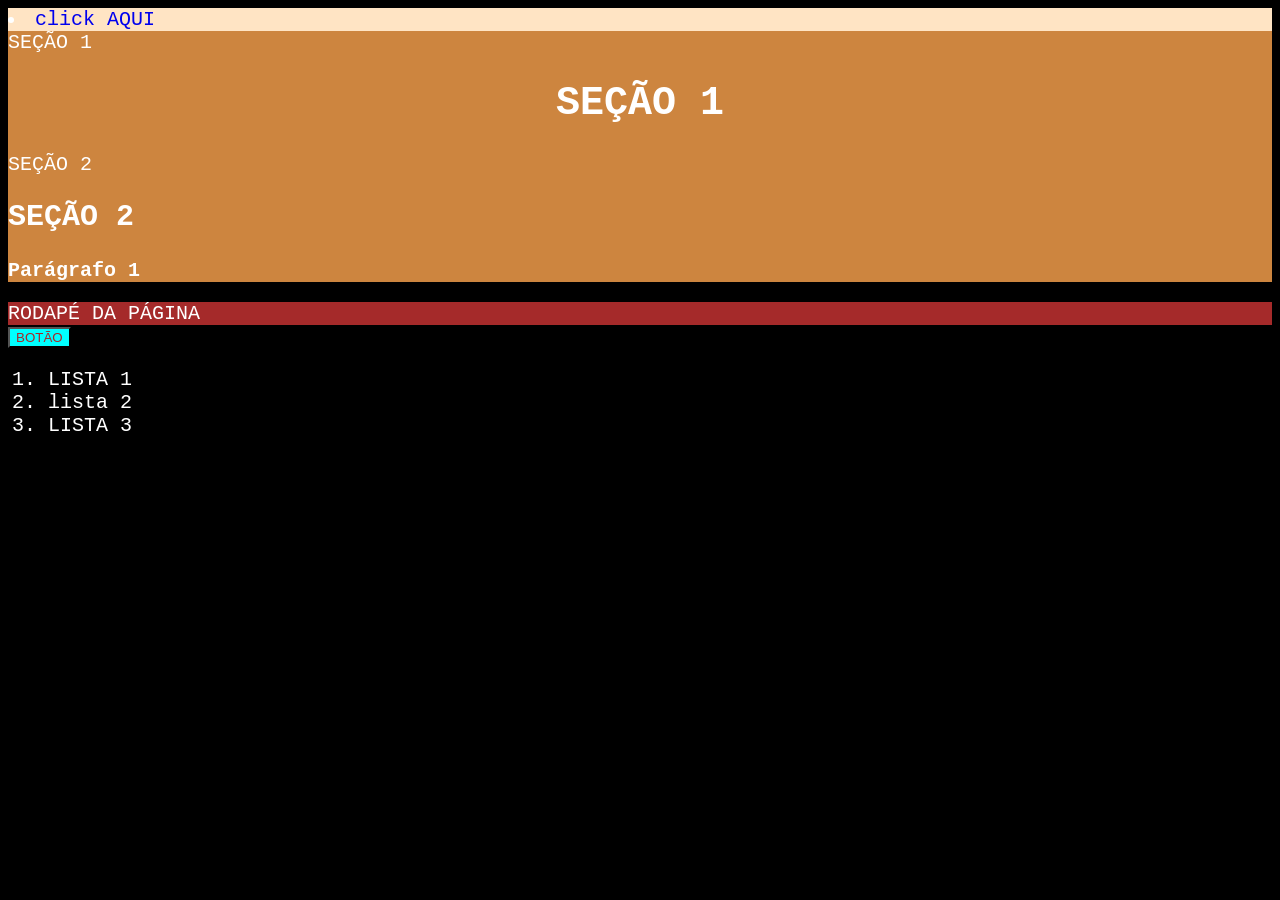
<file: Crisely/sobre.html>
<!DOCTYPE html>
<html lang="pt-br">
<head>
    <meta charset="UTF-8">
    <meta name="viewport" content="width=device-width, initial-scale=1.0">
    <title>sobre</title>
    <link rel="stylesheet" href="styles/styles.css">
</head>
<body>
  <header>
    <nav>
      <li>
        <a href="/index.html">click AQUI</a>
      </li>
    </nav>
  </header>
  <main>
    <section>SEÇÃO 1</section>
                     <h1>SEÇÃO 1</h1>
    <section>SEÇÃO 2</section>
                     <h2>SEÇÃO 2</h2>
                        <p>Parágrafo 1</p>
                   <section>      
    </main>
    <footer>
         RODAPÉ DA PÁGINA
    </footer>
</body>
<button>BOTÃO</button>
      <br>

      <!--LISTAS-->
      <ol>
        <li>LISTA 1</li>
        <li>lista 2</li>
        <li>LISTA 3</li>
      </ol>

</body>
</html>
</file>
<file: Crisely/styles/styles.css>
body{
    background-color: black;
    color: white;
    font-family: 'Courier New', Courier, monospace;
    font-size: 20px;

}    

h1{
    text-align: center;
}


p{
    font-weight: bold
}    


    img{
        border-radius: 20px;
        width: 200px;
        height: 200px;
}


a{
    text-decoration:none;
}


h3{
    text-decoration: underline;
}


mark{
    background-color: blueviolet;
}


button{
    background-color: aqua;
    color: brown;
}


button:hover{
    background-color:antiquewhite;
    color:antiquewhite;
    cursor: pointer;
}


header{
    background-color: bisque;
}

main{
    background-color: peru;
}

footer{
    background-color: brown;
}
</file>
